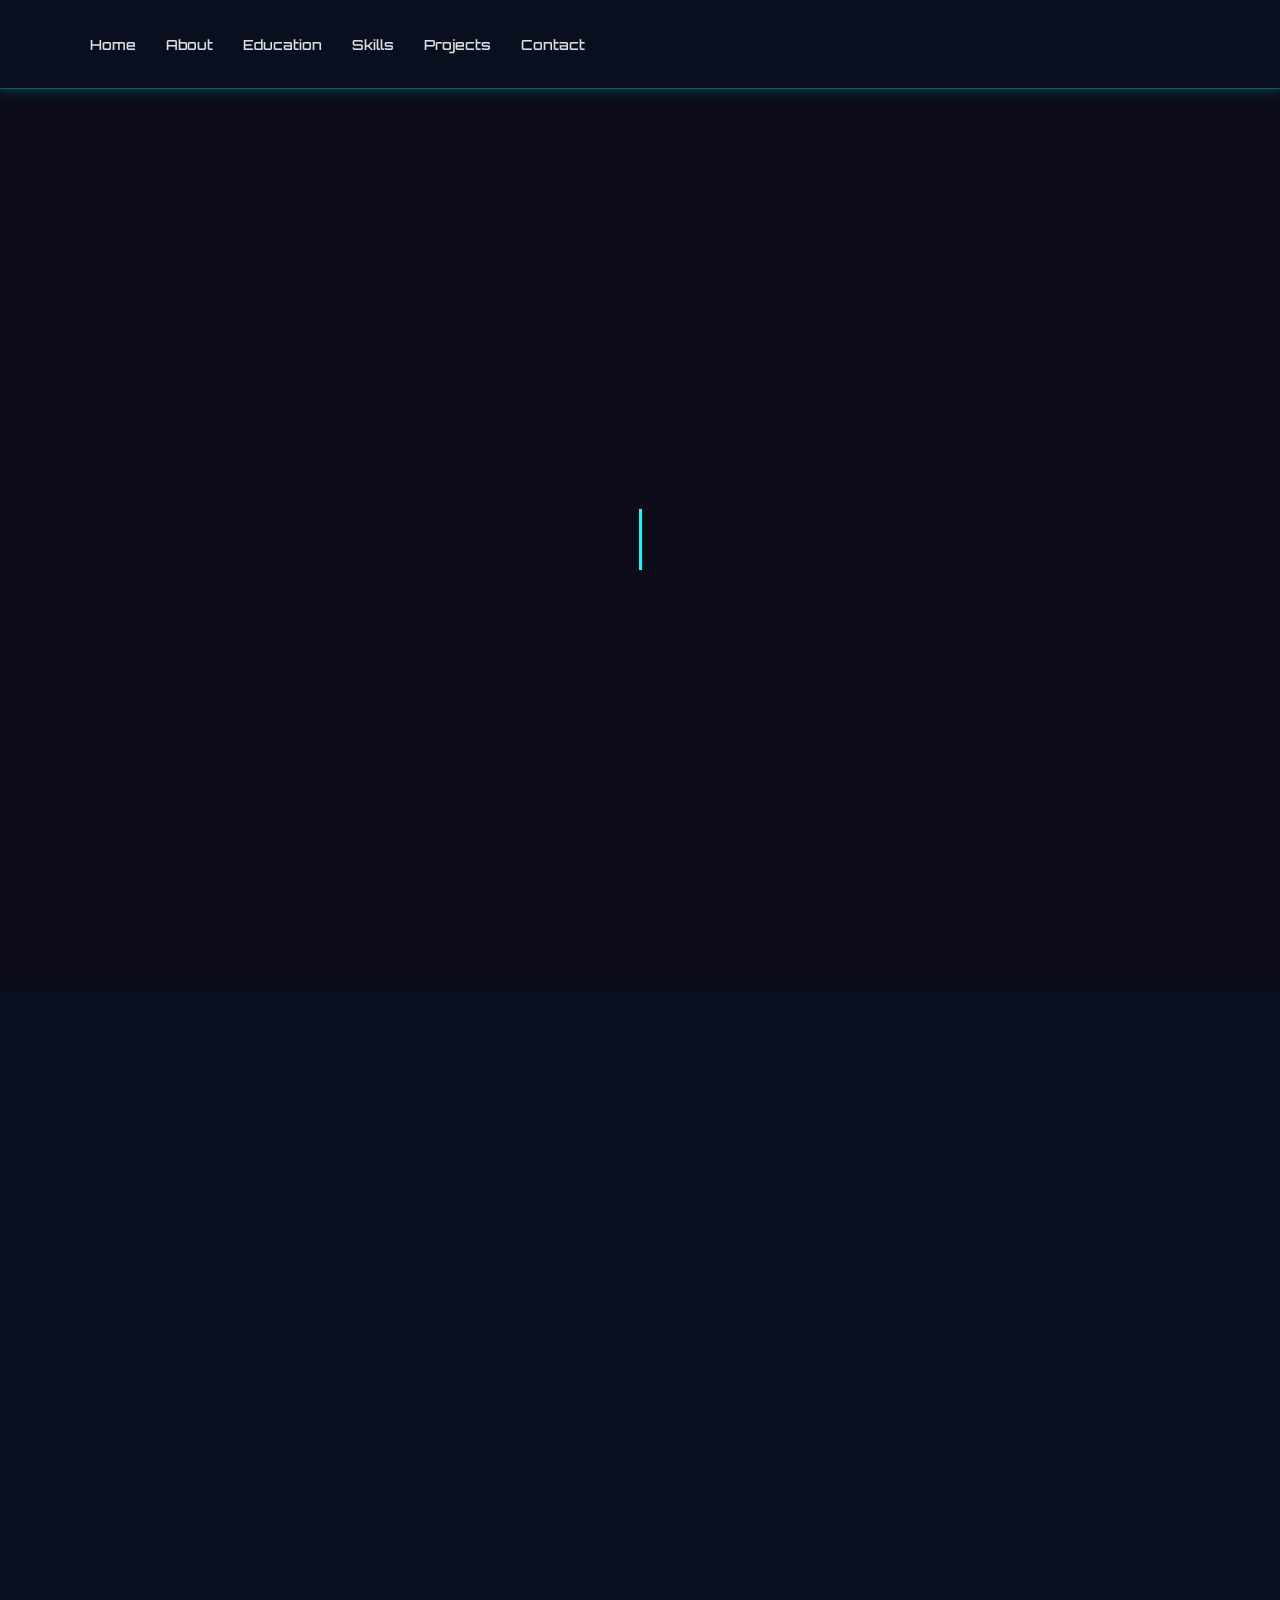
<file: porto.html>
<!DOCTYPE html>
<html lang="en">
  <head>
    <meta charset="UTF-8" />
    <meta name="viewport" content="width=device-width, initial-scale=1.0" />
    <title>Portofolio</title>
    <!-- Google Fonts -->
    <link
      href="https://fonts.googleapis.com/css2?family=Orbitron:wght@500;700&display=swap"
      rel="stylesheet"
    />
    <!-- Icons (Font Awesome) -->
    <link
      rel="stylesheet"
      href="https://cdnjs.cloudflare.com/ajax/libs/font-awesome/6.5.0/css/all.min.css"
    />
    <!-- CSS -->
    <link rel="stylesheet" href="porto.css" />
  </head>
  <body>
    <!-- Navbar -->
    <nav>
      <!-- 🔗 Tambahan: Link kembali ke Home -->
      <ul>
        <li><a href="index.html">Home</a></li>
        <li><a href="#about">About</a></li>
        <li><a href="#education">Education</a></li>
        <li><a href="#skills">Skills</a></li>
        <li><a href="#projects">Projects</a></li>
        <li><a href="#contact">Contact</a></li>
      </ul>
    </nav>

    <!-- Hero -->
    <header class="hero">
      <h1 class="hero-title">MUHAMAD YOGA PUTRA EDITYA</h1>
    </header>

    <!-- About -->
    <section id="about" class="card reveal">
      <h2>[ ABOUT ME ]</h2>
      <p>
        Nama saya adalah
        <span class="highlight">Muhamad Yoga Putra Editya</span>, saya adalah
        murid dari sekolah <span class="highlight">SMKN 1 Sayung</span> jurusan
        <span class="highlight"
          >Teknik Pengelasan dan Fabrikasi Logam (TPFL)</span
        >.
      </p>
      <p>
        Saya baru terjun ke dunia
        <span class="highlight">Programming</span> karena ketertarikan saya
        dalam membuat
        <span class="highlight">Bot untuk komunitas di aplikasi Discord</span>.
        Dari situ saya semakin tertarik mendalami pemrograman, khususnya dalam
        pembuatan bot dan website.
      </p>
      <p>
        Beberapa website yang pernah saya buat antara lain:
        <br />> Web top-up cash game <br />> Web penjualan script bot
      </p>
    </section>

    <!-- Education -->
    <section id="education" class="card reveal">
      <h2>[ EDUCATION ]</h2>
      <ul class="edu-list">
        <li><i class="fa-solid fa-school"></i> SDN 1 Genuksari</li>
        <li><i class="fa-solid fa-school"></i> SMP Kesatrian 1 Semarang</li>
        <li><i class="fa-solid fa-school"></i> SMKN 1 Sayung</li>
        <li>
          <i class="fa-solid fa-graduation-cap"></i> Rencana: Kuliah, jurusan
          <span class="highlight">Sejarah</span>
        </li>
      </ul>
    </section>

    <!-- Skills -->
    <section id="skills" class="reveal">
      <h2>[ SKILLS ]</h2>
      <div class="skills-grid">
        <div class="skill-card">
          <i class="fa-brands fa-html5"></i>
          <p>HTML</p>
        </div>
        <div class="skill-card">
          <i class="fa-brands fa-js"></i>
          <p>JavaScript</p>
        </div>
        <div class="skill-card">
          <i class="fa-brands fa-python"></i>
          <p>Python</p>
        </div>
      </div>
    </section>

    <!-- Projects -->
    <section id="projects" class="reveal">
      <h2>[ PROJECTS ]</h2>
      <div class="grid">
        <div class="project-card">Bot AI</div>
        <div class="project-card">Web Pemasaran Produk</div>
      </div>
    </section>

    <!-- Contact -->
    <footer id="contact" class="reveal">
      <p>Hubungi saya lewat WhatsApp!!</p>
      <a href="https://wa.me/6285640847402" class="btn">CONTACT ME</a>
    </footer>

    <!-- Animations -->
    <script>
      // Page load
      window.addEventListener("load", () => {
        document.body.classList.add("loaded");
      });

      // Scroll reveal
      function revealOnScroll() {
        const reveals = document.querySelectorAll(".reveal");
        for (let i = 0; i < reveals.length; i++) {
          const windowHeight = window.innerHeight;
          const elementTop = reveals[i].getBoundingClientRect().top;
          const elementVisible = 100;

          if (elementTop < windowHeight - elementVisible) {
            reveals[i].classList.add("active");
          } else {
            reveals[i].classList.remove("active");
          }
        }
      }

      window.addEventListener("scroll", revealOnScroll);
      window.addEventListener("load", revealOnScroll);
    </script>
  </body>
</html>
</file>
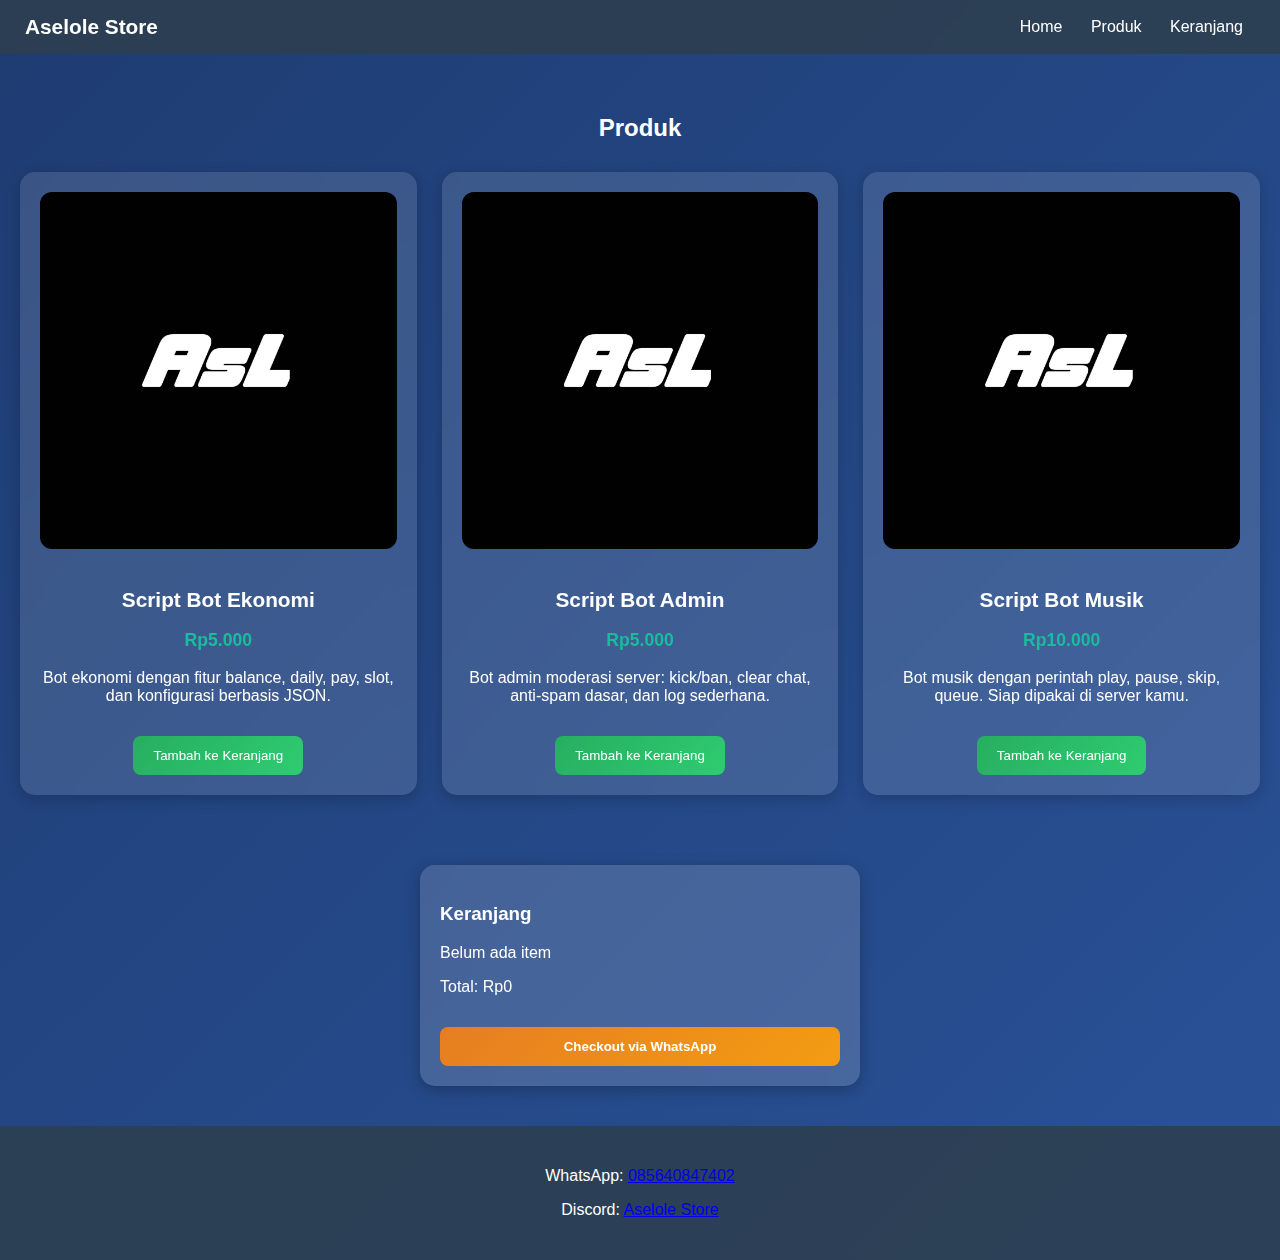
<file: produk.html>
<!DOCTYPE html>
<html lang="id">
  <head>
    <meta charset="UTF-8" />
    <meta name="viewport" content="width=device-width, initial-scale=1.0" />
    <title>Aselole Store</title>
    <link rel="stylesheet" href="produk.css" />
  </head>
  <body>
    <header>
      <div class="logo">Aselole Store</div>
      <nav>
        <a href="index.html">Home</a>
        <a href="produk.html" class="active">Produk</a>
        <a href="#cart">Keranjang</a>
      </nav>
    </header>
    <main>
      <section id="produk" class="produk">
        <h2>Produk</h2>
        <div class="produk-grid">
          <div class="produk-card">
            <img src="eko.jpg" alt="Bot Ekonomi" />
            <h3>Script Bot Ekonomi</h3>
            <p class="harga">Rp5.000</p>
            <p>
              Bot ekonomi dengan fitur balance, daily, pay, slot, dan
              konfigurasi berbasis JSON.
            </p>
            <button
              class="add-cart"
              data-name="Script Bot Ekonomi"
              data-price="5000"
            >
              Tambah ke Keranjang
            </button>
          </div>
          <div class="produk-card">
            <img src="adm.jpg" alt="Bot Admin" />
            <h3>Script Bot Admin</h3>
            <p class="harga">Rp5.000</p>
            <p>
              Bot admin moderasi server: kick/ban, clear chat, anti-spam dasar,
              dan log sederhana.
            </p>
            <button
              class="add-cart"
              data-name="Script Bot Admin"
              data-price="5000"
            >
              Tambah ke Keranjang
            </button>
          </div>
          <div class="produk-card">
            <img src="msk.jpg" alt="Bot Musik" />
            <h3>Script Bot Musik</h3>
            <p class="harga">Rp10.000</p>
            <p>
              Bot musik dengan perintah play, pause, skip, queue. Siap dipakai
              di server kamu.
            </p>
            <button
              class="add-cart"
              data-name="Script Bot Musik"
              data-price="10000"
            >
              Tambah ke Keranjang
            </button>
          </div>
        </div>
      </section>

      <aside class="cart">
        <h3>Keranjang</h3>
        <div id="cart-items">Belum ada item</div>
        <p>Total: Rp<span id="cart-total">0</span></p>
        <button id="checkout">Checkout via WhatsApp</button>
      </aside>
    </main>

    <footer id="bantuan">
      <p>WhatsApp: <a href="https://wa.me/6285640847402">085640847402</a></p>
      <p>Discord: <a href="https://discord.gg/sejEtPSKt5">Aselole Store</a></p>
    </footer>
    <script src="script.js"></script>
  </body>
</html>
</file>
<file: porto.css>
/* ========== Global ========== */
body {
  margin: 0;
  font-family: "Orbitron", sans-serif;
  background: #0a0f1f;
  color: #e0e0e0;
  opacity: 0;
  transform: translateY(30px);
  transition: opacity 1s ease, transform 1s ease;
}
body.loaded {
  opacity: 1;
  transform: translateY(0);
}

a {
  color: inherit;
  text-decoration: none;
  transition: all 0.3s ease;
}

/* ========== Navbar ========== */
nav {
  display: flex;
  justify-content: space-between;
  align-items: center;
  padding: 18px 50px;
  background: rgba(10, 15, 31, 0.6);
  border-bottom: 1px solid #00ffff55;
  position: sticky;
  top: 0;
  z-index: 1000;
  backdrop-filter: blur(10px);
  box-shadow: 0 2px 12px rgba(0, 255, 255, 0.2);
}

nav .logo {
  font-size: 22px;
  font-weight: bold;
  background: linear-gradient(90deg, #00ffff, #ff00ff, #00ff99);
  background-clip: text;
  -webkit-background-clip: text;
  -webkit-text-fill-color: transparent;
  background-size: 200% auto;
  animation: gradientMove 3s linear infinite;
}

@keyframes gradientMove {
  0% {
    background-position: 0% 50%;
  }
  50% {
    background-position: 100% 50%;
  }
  100% {
    background-position: 0% 50%;
  }
}

nav ul {
  list-style: none;
  display: flex;
  gap: 30px;
}

nav ul li a {
  position: relative;
  font-size: 14px;
  font-weight: 500;
  color: #e0e0e0;
}

nav ul li a:hover {
  color: #00ffff;
}

nav ul li a::after {
  content: "";
  position: absolute;
  left: 0;
  bottom: -6px;
  width: 0%;
  height: 2px;
  background: #00ffff;
  transition: width 0.3s;
  box-shadow: 0 0 8px #00ffff;
}

nav ul li a:hover::after {
  width: 100%;
}

/* ========== Hero ========== */
.hero {
  height: 100vh;
  display: flex;
  justify-content: center;
  align-items: center;
  text-align: center;
  background: #0d0d1a;
}

.hero-title {
  font-size: 48px;
  color: #00ffff;
  text-transform: uppercase;
  font-family: "Orbitron", sans-serif;
  text-shadow: 0 0 10px #00ffff, 0 0 20px #00ffff, 0 0 40px #00ffff;
  white-space: nowrap;
  overflow: hidden;
  border-right: 3px solid #00ffff;
  width: 0;
  animation: typing 3s steps(30, end) forwards, blink 0.75s step-end infinite;
}

@keyframes typing {
  from {
    width: 0;
  }
  to {
    width: 100%;
  }
}

@keyframes blink {
  50% {
    border-color: transparent;
  }
}

/* ========== Card ========== */
.card {
  max-width: 900px;
  margin: 60px auto;
  padding: 40px;
  border: 2px solid #00ffff55;
  background: rgba(0, 0, 0, 0.5);
  border-radius: 16px;
  text-align: left;
  box-shadow: 0 0 25px rgba(0, 255, 255, 0.15);
  transition: transform 0.3s;
}

.card:hover {
  transform: translateY(-6px);
}

.card h2 {
  color: #ffcc00;
  margin-bottom: 20px;
  text-align: center;
}

.card .highlight {
  color: #00ffff;
  font-weight: bold;
}

/* ========== Education ========== */
#education {
  text-align: left;
}

.edu-list {
  list-style: none;
  padding: 0;
  margin: 0;
}

.edu-list li {
  margin-bottom: 14px;
  padding-left: 28px;
  position: relative;
  font-size: 15px;
}

.edu-list li i {
  margin-right: 10px;
  color: #00ffff;
  text-shadow: 0 0 8px #00ffff;
}

/* ========== Skills ========== */
#skills {
  padding: 80px 20px;
  text-align: center;
}

#skills h2 {
  color: #ff00ff;
  margin-bottom: 40px;
}

.skills-grid {
  display: flex;
  justify-content: center;
  gap: 40px;
  flex-wrap: wrap;
}

.skill-card {
  background: rgba(255, 255, 255, 0.05);
  padding: 25px;
  border-radius: 14px;
  border: 2px solid #00ffff55;
  width: 140px;
  text-align: center;
  transition: transform 0.3s, box-shadow 0.3s;
}

.skill-card i {
  font-size: 42px;
  margin-bottom: 12px;
  color: #00ffff;
  transition: color 0.3s;
}

.skill-card p {
  margin: 0;
  font-size: 14px;
}

.skill-card:hover {
  transform: translateY(-10px);
  box-shadow: 0 0 20px #00ffff;
}

.skill-card:hover i {
  color: #ff00ff;
}

/* ========== Projects ========== */
#projects {
  padding: 80px 20px;
  text-align: center;
}

#projects h2 {
  color: #ff00ff;
  margin-bottom: 40px;
}

.grid {
  display: grid;
  grid-template-columns: repeat(auto-fit, minmax(240px, 1fr));
  gap: 25px;
  max-width: 1000px;
  margin: 0 auto;
}

.project-card {
  padding: 40px 20px;
  border: 2px solid #00ff99;
  border-radius: 14px;
  background: rgba(255, 255, 255, 0.03);
  transition: transform 0.3s, box-shadow 0.3s;
  font-family: monospace;
  font-size: 15px;
}

.project-card:hover {
  transform: translateY(-10px);
  box-shadow: 0 0 25px #00ff99;
}

/* ========== Footer ========== */
footer {
  text-align: center;
  padding: 60px 20px;
  background: #080c18;
  border-top: 1px solid #00ffff55;
}

footer p {
  margin-bottom: 20px;
  color: #bbb;
}

.btn {
  display: inline-block;
  padding: 15px 35px;
  border: 2px solid #00ffff;
  color: #00ffff;
  border-radius: 8px;
  transition: all 0.3s;
  font-weight: bold;
}

.btn:hover {
  background: #00ffff;
  color: #000;
  box-shadow: 0 0 20px #00ffff;
}

/* ========== Scroll Reveal ========== */
.reveal {
  opacity: 0;
  filter: blur(10px);
  transform: translateY(40px);
  transition: all 1s ease;
}
.reveal.active {
  opacity: 1;
  filter: blur(0);
  transform: translateY(0);
}
</file>
<file: produk.css>
/* Global */
body {
  font-family: "Poppins", sans-serif;
  margin: 0;
  padding: 0;
  background: linear-gradient(135deg, #1e3c72, #2a5298);
  color: #333;
  min-height: 100vh;
}

/* Header */
header {
  display: flex;
  justify-content: space-between;
  align-items: center;
  background: rgba(44, 62, 80, 0.9);
  padding: 15px 25px;
  color: #fff;
  backdrop-filter: blur(10px);
  position: sticky;
  top: 0;
  z-index: 10;
}

header .logo {
  font-size: 1.3rem;
  font-weight: bold;
}

header nav a {
  color: #fff;
  margin: 0 12px;
  text-decoration: none;
  font-weight: 500;
  transition: 0.3s;
}

header nav a:hover {
  color: #1abc9c;
}

header input {
  padding: 7px 10px;
  border-radius: 8px;
  border: none;
  outline: none;
}

/* Hero */
.hero {
  text-align: center;
  padding: 80px 20px;
  background: url("https://images.unsplash.com/photo-1518770660439-4636190af475?q=80&w=1600&auto=format&fit=crop")
    center/cover no-repeat;
  color: #fff;
  position: relative;
}

.hero::before {
  content: "";
  position: absolute;
  inset: 0;
  background: rgba(0, 0, 0, 0.55);
}

.hero h1,
.hero p {
  position: relative;
  z-index: 1;
}

.hero h1 {
  font-size: 2.2rem;
  margin-bottom: 15px;
}

.hero p {
  max-width: 600px;
  margin: auto;
  font-size: 1.1rem;
}

/* Produk */
.produk {
  padding: 40px 20px;
  color: #fff;
}

.produk h2 {
  text-align: center;
  margin-bottom: 30px;
}

.produk-grid {
  display: grid;
  grid-template-columns: repeat(auto-fit, minmax(260px, 1fr));
  gap: 25px;
}

.produk-card {
  background: rgba(255, 255, 255, 0.12);
  border-radius: 15px;
  padding: 20px;
  text-align: center;
  box-shadow: 0 4px 15px rgba(0, 0, 0, 0.2);
  transition: transform 0.3s, box-shadow 0.3s;
  backdrop-filter: blur(10px);
}

.produk-card:hover {
  transform: translateY(-8px) scale(1.02);
  box-shadow: 0 6px 20px rgba(0, 0, 0, 0.3);
}

.produk-card img {
  max-width: 100%;
  border-radius: 12px;
  margin-bottom: 15px;
}

.produk-card h3 {
  margin-bottom: 10px;
  font-size: 1.3rem;
}

.produk-card .harga {
  font-size: 1.1rem;
  color: #1abc9c;
  font-weight: bold;
}

.produk-card button {
  margin-top: 15px;
  padding: 12px 20px;
  background: linear-gradient(135deg, #27ae60, #2ecc71);
  color: #fff;
  border: none;
  border-radius: 8px;
  cursor: pointer;
  transition: 0.3s;
  font-weight: 500;
}

.produk-card button:hover {
  background: linear-gradient(135deg, #2ecc71, #27ae60);
  transform: scale(1.05);
}

/* Cart */
.cart {
  background: rgba(255, 255, 255, 0.15);
  padding: 20px;
  margin: 30px auto;
  max-width: 400px;
  border-radius: 15px;
  box-shadow: 0 4px 15px rgba(0, 0, 0, 0.25);
  color: #fff;
  backdrop-filter: blur(12px);
}

.cart button {
  width: 100%;
  margin-top: 15px;
  padding: 12px;
  background: linear-gradient(135deg, #e67e22, #f39c12);
  border: none;
  color: #fff;
  border-radius: 8px;
  cursor: pointer;
  transition: 0.3s;
  font-weight: bold;
}

.cart button:hover {
  background: linear-gradient(135deg, #f39c12, #e67e22);
  transform: scale(1.03);
}

/* Footer */
footer {
  text-align: center;
  padding: 25px;
  background: rgba(44, 62, 80, 0.9);
  color: #fff;
  margin-top: 40px;
}
</file>
